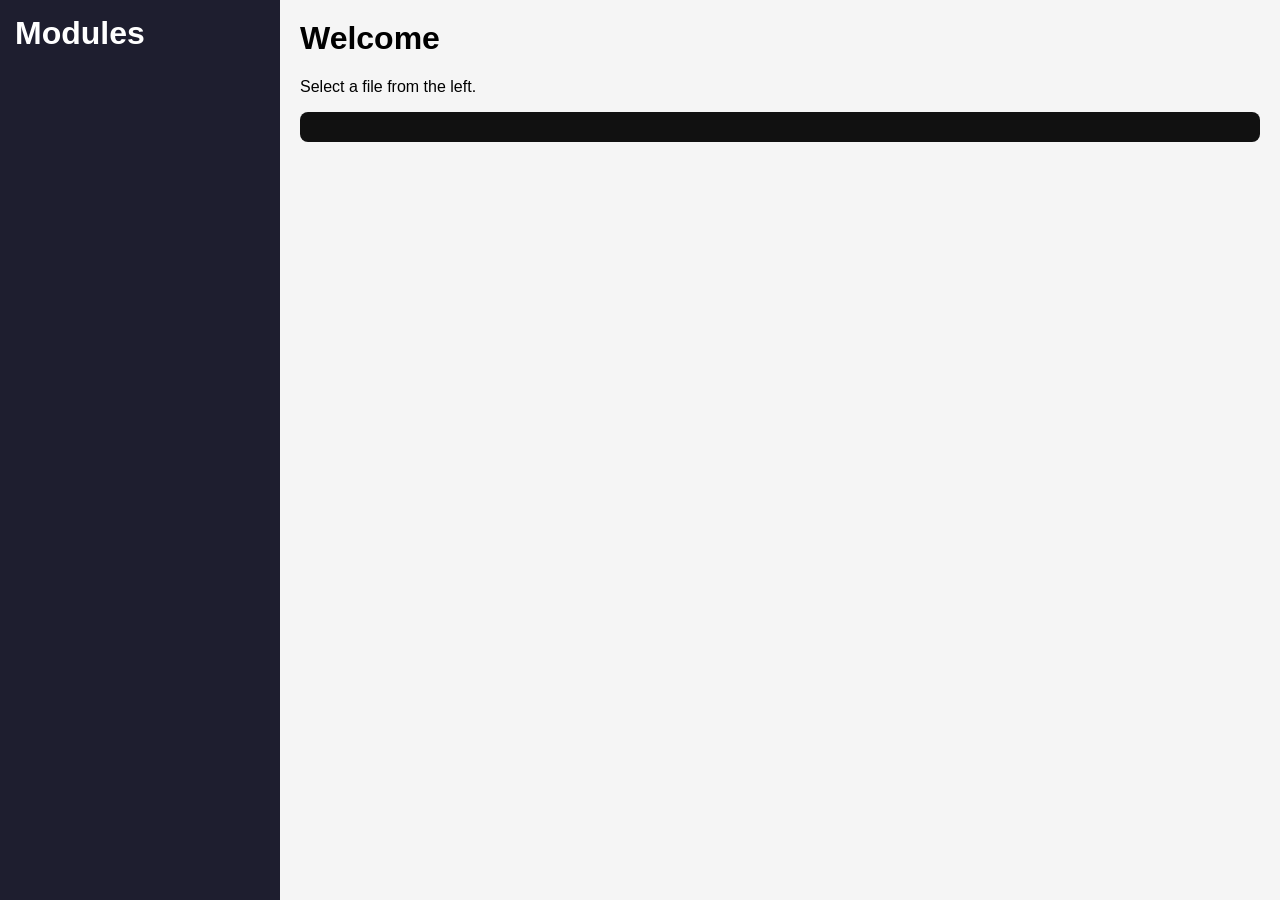
<file: index.html>
<!DOCTYPE html>
<html>
<head>
  <meta charset="UTF-8">
  <title>Student Python Library</title>

  <style>
    body {
      margin: 0;
      font-family: Arial, sans-serif;
      display: flex;
      height: 100vh;
    }

    /* Sidebar */
    #sidebar {
      width: 250px;
      background: #1e1e2f;
      color: white;
      padding: 15px;
      overflow-y: auto;
    }

    #sidebar h2 {
      font-size: 18px;
      border-bottom: 1px solid #444;
      padding-bottom: 5px;
    }

    .category {
      margin-top: 15px;
    }

    .file {
      cursor: pointer;
      margin-left: 10px;
      font-size: 14px;
      color: #ccc;
    }

    .file:hover {
      color: white;
    }

    /* Main content */
    #main {
      flex: 1;
      padding: 20px;
      background: #f5f5f5;
      overflow-y: auto;
    }

    pre {
      background: #111;
      color: #0f0;
      padding: 15px;
      overflow-x: auto;
      border-radius: 8px;
    }

    h1 {
      margin-top: 0;
    }
  </style>
</head>

<body>

<div id="sidebar">
  <h1>Modules</h1>
  <div id="categories"></div>
</div>

<div id="main">
  <h1>Welcome</h1>
  <p>Select a file from the left.</p>
  <pre id="code"></pre>
</div>

<script>
const repo = "Thomas-Preat/ephec-library";

// Change this if your code is inside /code
const basePath = "code";

async function fetchDir(path) {
  const res = await fetch(`https://api.github.com/repos/${repo}/contents/${path}`);
  return res.json();
}

async function loadCategories() {
  const categoriesDiv = document.getElementById("categories");

  const folders = await fetchDir(basePath);

  for (const folder of folders) {
    if (folder.type !== "dir") continue;

    const categoryDiv = document.createElement("div");
    categoryDiv.className = "category";

    const title = document.createElement("h2");
    title.textContent = folder.name;
    categoryDiv.appendChild(title);

    const files = await fetchDir(folder.path);

    files
      .filter(f => f.name.endsWith(".py"))
      .forEach(file => {
        const fileEl = document.createElement("div");
        fileEl.className = "file";
        fileEl.textContent = file.name;

        fileEl.onclick = async () => {
          const res = await fetch(file.download_url);
          const code = await res.text();

          document.getElementById("code").textContent = code;
          document.querySelector("#main h1").textContent = file.name;
        };

        categoryDiv.appendChild(fileEl);
      });

    categoriesDiv.appendChild(categoryDiv);
  }
}

loadCategories();
</script>

</body>
</html>
</file>
